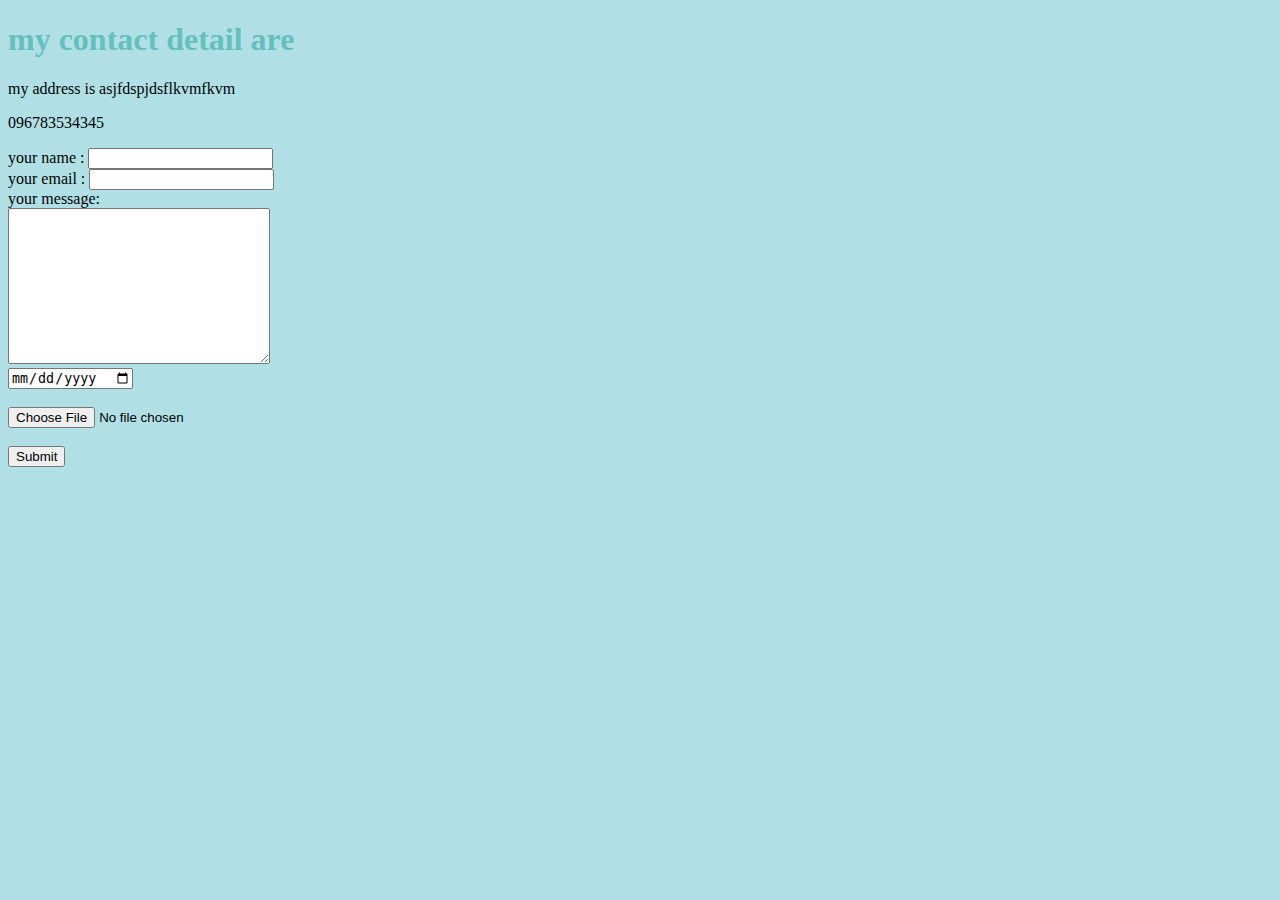
<file: contme.html>
<!DOCTYPE html>
<html lang="en" dir="ltr">
  <head>
    <meta charset="utf-8">
    <title>contact me </title>

    <link rel="stylesheet" href="css/style.css">
    
  </head>
  <body>
    <h1> my contact detail are </h1>
    <p>
      my address is asjfdspjdsflkvmfkvm
      </p>
      <p>
    096783534345
        </p>
      <form action="mailto:qwer1234.com" method="post" enctype="text/plain">
      <label>your name :</label>
      <input type="text" name="your name " value=""> <br>
      <label>your email :</label>
      <input type="email" name="your email" value=""> <br>
      <label>your message:</label> <br />
      <textarea name = "your msg" rows = "10" cols="30"></textarea>
      <br>
      <input type="date" name="" value=""> <br>
      <br>
      <input type="file" name="" value=""> <br>
      <br>

      <input type="submit" name="">

      </form>
  </body>
</html>
</file>
<file: css/style.css>
body {
  background-color: powderblue;
}
h1{
   color : #66BFBF
}
h3{
  color : #66BFBF
}

hr {
  border-style: none;
  border-color: red;
  border-top-style : dotted;
  border-width: 5px;
  width : 5%;
}
</file>
